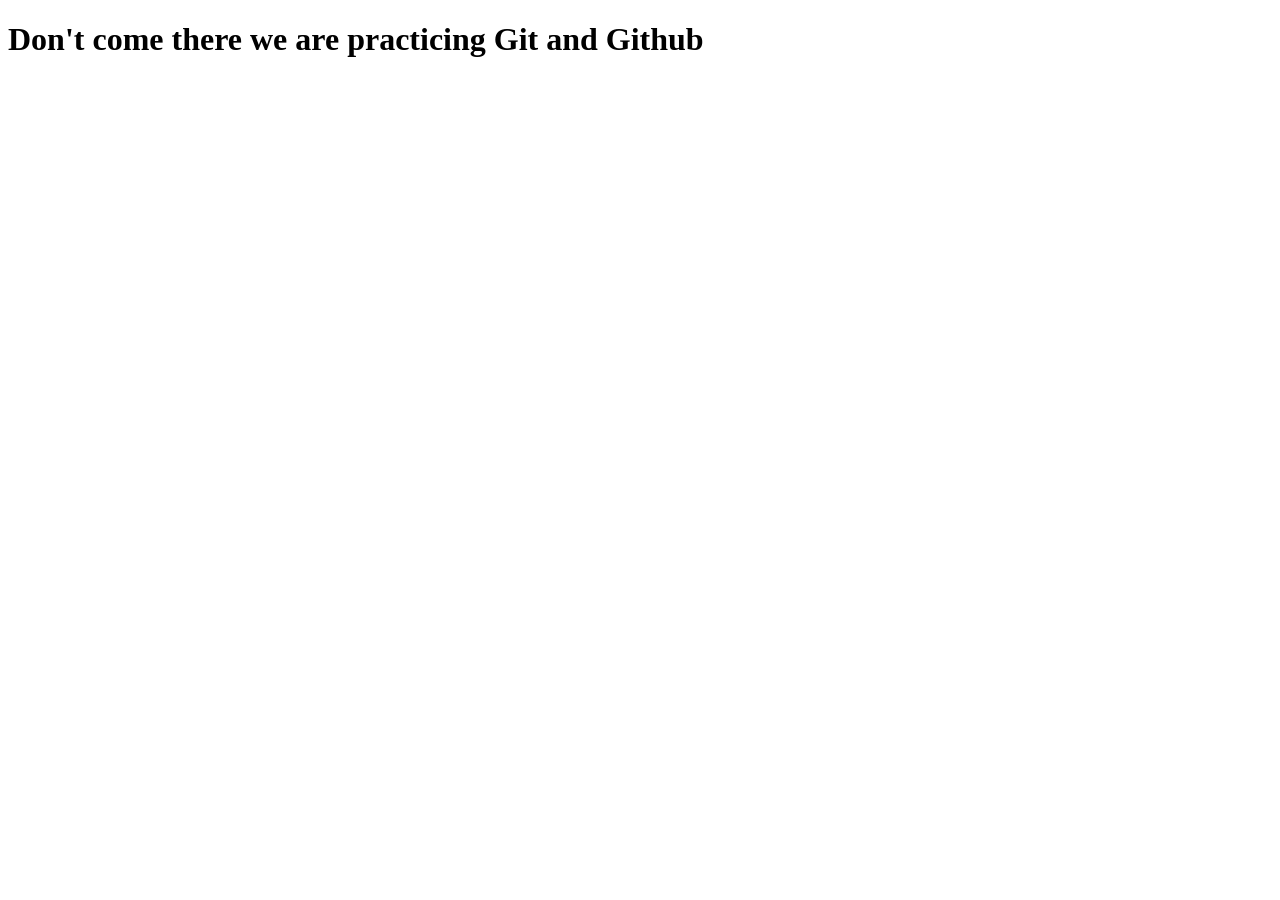
<file: Folder/index.html>
<!DOCTYPE html>
<html lang="en">
<head>
    <meta charset="UTF-8">
    <meta name="viewport" content="width=device-width, initial-scale=1.0">
    <title>Document</title>
</head>
<body>
    <h1>Don't come there we are practicing Git and Github</h1>
</body>
</html>
</file>
